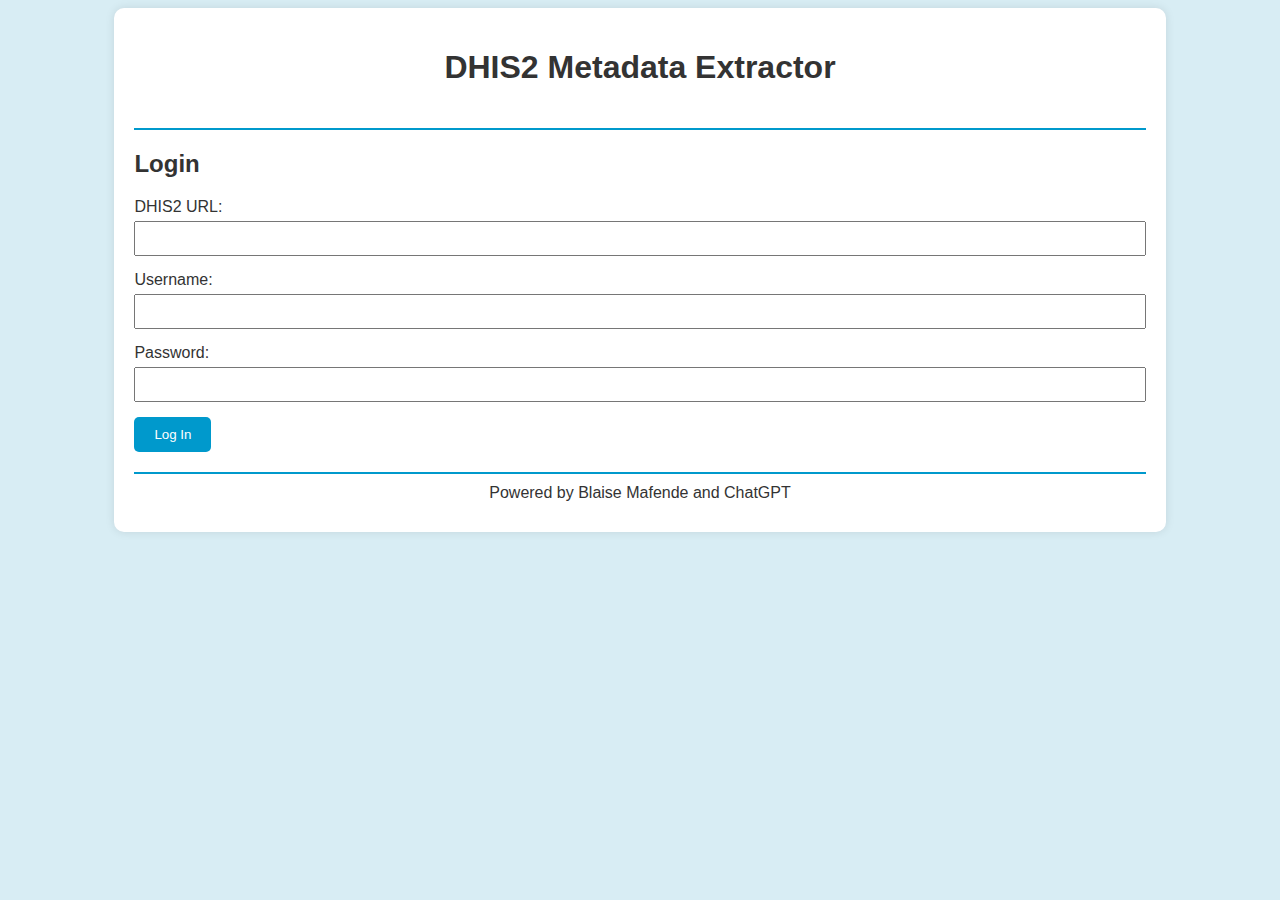
<file: templates/index.html>
<!DOCTYPE html>
<html lang="en">
<head>
    <meta charset="UTF-8">
    <meta name="viewport" content="width=device-width, initial-scale=1.0">
    <title>DHIS2 Metadata Extractor</title>
    <style>
        body {
            font-family: Arial, sans-serif;
            background-color: #D8EDF4;
            color: #333;
        }
        .container {
            width: 80%;
            margin: auto;
            padding: 20px;
            background: #fff;
            border-radius: 10px;
            box-shadow: 0 0 10px rgba(0, 0, 0, 0.1);
        }
        .header {
            text-align: center;
            padding-bottom: 20px;
            border-bottom: 2px solid #0099CC;
        }
        .footer {
            text-align: center;
            margin-top: 20px;
            padding: 10px;
            border-top: 2px solid #0099CC;
        }
        .form-group {
            margin-bottom: 15px;
        }
        .form-group label {
            display: block;
            margin-bottom: 5px;
        }
        .form-group input, .form-group select {
            width: 100%;
            padding: 8px;
            box-sizing: border-box;
        }
        .form-group button {
            padding: 10px 20px;
            background-color: #0099CC;
            color: #fff;
            border: none;
            border-radius: 5px;
            cursor: pointer;
        }
        .form-group button:hover {
            background-color: #007AB8;
        }
        .error {
            color: red;
        }
        .checkbox-wrapper {
            display: flex;
            align-items: center;
            margin-bottom: 5px;
        }
        .checkbox-wrapper input[type="checkbox"] {
            margin-right: 10px;
        }
        .selected-icon {
            display: none;
            margin-left: 10px;
        }
        .checkbox-wrapper input[type="checkbox"]:checked + .selected-icon {
            display: inline;
        }
    </style>
</head>
<body>
    <div class="container">
        <div class="header">
            <h1>DHIS2 Metadata Extractor</h1>
        </div>
        <div id="login-section">
            <h2>Login</h2>
            <div class="form-group">
                <label for="url">DHIS2 URL:</label>
                <input type="text" id="url" name="url" required>
            </div>
            <div class="form-group">
                <label for="username">Username:</label>
                <input type="text" id="username" name="username" required>
            </div>
            <div class="form-group">
                <label for="password">Password:</label>
                <input type="password" id="password" name="password" required>
            </div>
            <div class="form-group">
                <button onclick="login()">Log In</button>
            </div>
            <div id="program-section" style="display:none;">
                <h2>Select Program</h2>
                <div class="form-group">
                    <label for="program">Program:</label>
                    <select id="program" name="program"></select>
                </div>
                <div id="stage-section" style="display:none;">
                    <h2>Select Program Stages</h2>
                    <div id="stages"></div>
                </div>
                <div class="form-group">
                    <button onclick="extractData()">Extract Data</button>
                </div>
            </div>
        </div>
        <div class="footer">
            Powered by Blaise Mafende and ChatGPT
        </div>
    </div>
    <script>
        function login() {
            const url = document.getElementById('url').value;
            const username = document.getElementById('username').value;
            const password = document.getElementById('password').value;

            fetch('/login', {
                method: 'POST',
                headers: { 'Content-Type': 'application/x-www-form-urlencoded' },
                body: `url=${encodeURIComponent(url)}&username=${encodeURIComponent(username)}&password=${encodeURIComponent(password)}`
            })
            .then(response => response.json())
            .then(data => {
                if (data.error) {
                    alert(`Error: ${data.error}`);
                } else {
                    const programSelect = document.getElementById('program');
                    programSelect.innerHTML = '';
                    for (const [name, id] of Object.entries(data)) {
                        const option = document.createElement('option');
                        option.value = id;
                        option.textContent = name;
                        programSelect.appendChild(option);
                    }
                    document.getElementById('program-section').style.display = 'block';
                }
            })
            .catch(error => alert(`Error: ${error}`));
        }

        function getStages(programId) {
            const url = document.getElementById('url').value;
            const username = document.getElementById('username').value;
            const password = document.getElementById('password').value;

            fetch('/stages', {
                method: 'POST',
                headers: { 'Content-Type': 'application/x-www-form-urlencoded' },
                body: `url=${encodeURIComponent(url)}&username=${encodeURIComponent(username)}&password=${encodeURIComponent(password)}&program_id=${encodeURIComponent(programId)}`
            })
            .then(response => response.json())
            .then(data => {
                if (data.error) {
                    alert(`Error: ${data.error}`);
                } else {
                    const stagesDiv = document.getElementById('stages');
                    stagesDiv.innerHTML = '';
                    for (const [name, id] of Object.entries(data)) {
                        const wrapper = document.createElement('div');
                        wrapper.className = 'checkbox-wrapper';

                        const checkbox = document.createElement('input');
                        checkbox.type = 'checkbox';
                        checkbox.value = id;
                        checkbox.id = id;

                        const label = document.createElement('label');
                        label.htmlFor = id;
                        label.textContent = name;

                        const icon = document.createElement('span');
                        icon.className = 'selected-icon';
                        icon.textContent = '✓';  // Checkmark or any icon to represent selection

                        wrapper.appendChild(checkbox);
                        wrapper.appendChild(label);
                        wrapper.appendChild(icon);

                        stagesDiv.appendChild(wrapper);
                    }
                    document.getElementById('stage-section').style.display = 'block';
                }
            })
            .catch(error => alert(`Error: ${error}`));
        }

        function extractData() {
            const url = document.getElementById('url').value;
            const username = document.getElementById('username').value;
            const password = document.getElementById('password').value;
            const programId = document.getElementById('program').value;

            const selectedStages = Array.from(document.querySelectorAll('#stages input[type="checkbox"]:checked'))
                                        .map(checkbox => checkbox.value);

            fetch('/extract', {
                method: 'POST',
                headers: { 'Content-Type': 'application/x-www-form-urlencoded' },
                body: `url=${encodeURIComponent(url)}&username=${encodeURIComponent(username)}&password=${encodeURIComponent(password)}&program_id=${encodeURIComponent(programId)}&stage_ids[]=${selectedStages.join('&stage_ids[]=')}`
            })
            .then(response => {
                if (response.ok) {
                    return response.blob();
                }
                throw new Error('Network response was not ok.');
            })
            .then(blob => {
                const link = document.createElement('a');
                link.href = window.URL.createObjectURL(blob);
                link.download = 'data.xlsx';
                link.click();
            })
            .catch(error => alert(`Error: ${error}`));
        }

        document.getElementById('program').addEventListener('change', function() {
            getStages(this.value);
        });
    </script>
</body>
</html>
</file>
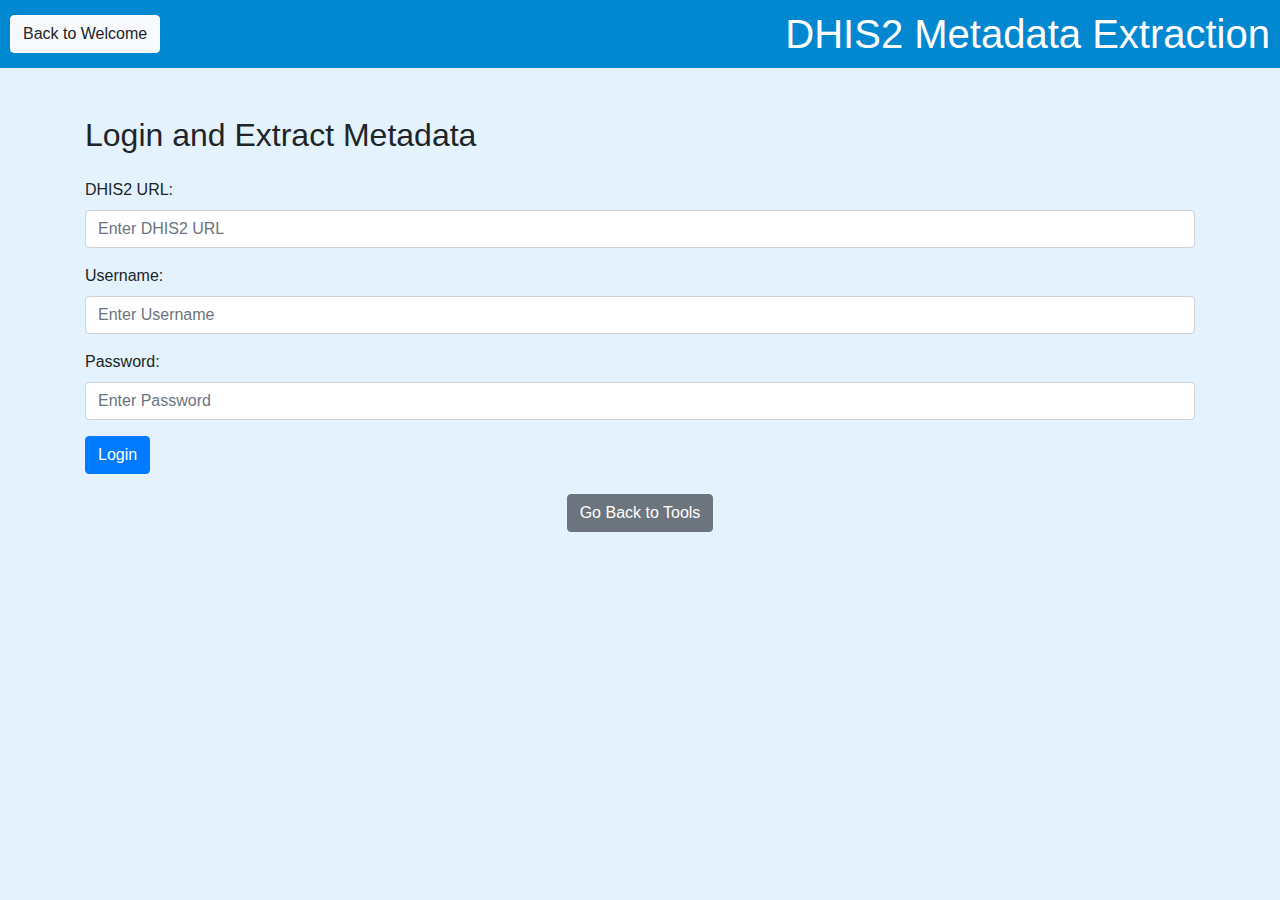
<file: templates/extract.html>
<!DOCTYPE html>
<html lang="en">
<head>
    <meta charset="UTF-8">
    <meta name="viewport" content="width=device-width, initial-scale=1.0">
    <title>DHIS2 Metadata Extraction</title>
    <link rel="stylesheet" href="https://stackpath.bootstrapcdn.com/bootstrap/4.5.2/css/bootstrap.min.css">
    <style>
        body {
            background-color: #e3f2fd;
            font-family: Arial, sans-serif;
        }
        .header, .footer {
            background-color: #0288d1;
            color: white;
            padding: 10px;
        }
        .header {
            display: flex;
            justify-content: space-between;
            align-items: center;
        }
        .header h1 {
            margin: 0;
        }
        .footer {
            text-align: center;
        }
        .form-group {
            margin-bottom: 1rem;
        }
        .back-button {
            margin-top: 20px;
            display: block;
            text-align: center;
        }
        .tool-card {
            border: 1px solid #0288d1;
            border-radius: 5px;
            box-shadow: 0 4px 8px rgba(0,0,0,0.1);
            margin: 10px;
            padding: 20px;
            background: white;
        }
        .tool-card:hover {
            background-color: #b3e5fc;
        }
        .tool-card h3 {
            margin-top: 0;
        }
    </style>
</head>
<body>
    <div class="header">
        <a href="/" class="btn btn-light">Back to Welcome</a>
        <h1>DHIS2 Metadata Extraction</h1>
    </div>

    <div class="container">
        <h2 class="mt-5 mb-4">Login and Extract Metadata</h2>
        <form id="login-form">
            <div class="form-group">
                <label for="url">DHIS2 URL:</label>
                <input type="text" id="url" name="url" class="form-control" placeholder="Enter DHIS2 URL" required>
            </div>
            <div class="form-group">
                <label for="username">Username:</label>
                <input type="text" id="username" name="username" class="form-control" placeholder="Enter Username" required>
            </div>
            <div class="form-group">
                <label for="password">Password:</label>
                <input type="password" id="password" name="password" class="form-control" placeholder="Enter Password" required>
            </div>
            <button type="submit" class="btn btn-primary">Login</button>
        </form>

        <div id="programs-container" class="mt-4" style="display: none;">
            <h3>Select a Program</h3>
            <form id="program-form">
                <div class="form-group">
                    <label for="program">Program:</label>
                    <select id="program" name="program" class="form-control" required></select>
                </div>
                <button type="submit" class="btn btn-primary">Next</button>
            </form>
        </div>

        <div id="metadata-container" class="mt-4" style="display: none;">
            <h3>Metadata Options</h3>
            <form id="metadata-form">
                <div class="form-group">
                    <label for="attributes">
                        <input type="checkbox" id="attributes" name="metadata" value="attributes"> Attributes
                    </label>
                </div>
                <div class="form-group">
                    <label for="data-elements">
                        <input type="checkbox" id="data-elements" name="metadata" value="data-elements"> Data Elements
                    </label>
                </div>
                <div class="form-group" id="stages-container" style="display: none;">
                    <label for="stages">Select Stages for Data Elements:</label>
                    <select id="stages" name="stages" class="form-control" multiple></select>
                </div>
                <div class="form-group">
                    <label for="program-indicators">
                        <input type="checkbox" id="program-indicators" name="metadata" value="program-indicators"> Program Indicators
                    </label>
                </div>
                <div class="form-group">
                    <label for="option-sets">
                        <input type="checkbox" id="option-sets" name="metadata" value="option-sets"> Option Sets
                    </label>
                </div>
                <button type="submit" class="btn btn-primary">Extract</button>
            </form>
        </div>

        <div class="back-button">
            <a href="/tools" class="btn btn-secondary">Go Back to Tools</a>
        </div>
    </div>

    <script>
        document.getElementById('login-form').addEventListener('submit', function(event) {
            event.preventDefault();
            const url = document.getElementById('url').value;
            const username = document.getElementById('username').value;
            const password = document.getElementById('password').value;

            fetch('/login', {
                method: 'POST',
                headers: { 'Content-Type': 'application/x-www-form-urlencoded' },
                body: new URLSearchParams({ url, username, password })
            })
            .then(response => response.json())
            .then(data => {
                if (data.error) {
                    alert('Error: ' + data.error);
                } else {
                    populatePrograms(data);
                    document.getElementById('programs-container').style.display = 'block';
                }
            });
        });

        document.getElementById('program-form').addEventListener('submit', function(event) {
            event.preventDefault();
            const url = document.getElementById('url').value;
            const username = document.getElementById('username').value;
            const password = document.getElementById('password').value;
            const programId = document.getElementById('program').value;

            fetch('/stages', {
                method: 'POST',
                headers: { 'Content-Type': 'application/x-www-form-urlencoded' },
                body: new URLSearchParams({ url, username, password, program_id: programId })
            })
            .then(response => response.json())
            .then(data => {
                if (data.error) {
                    alert('Error: ' + data.error);
                } else {
                    populateStages(data);
                    document.getElementById('metadata-container').style.display = 'block';
                }
            });
        });

        document.getElementById('metadata-form').addEventListener('submit', function(event) {
            event.preventDefault();
            const url = document.getElementById('url').value;
            const username = document.getElementById('username').value;
            const password = document.getElementById('password').value;
            const programId = document.getElementById('program').value;
            const stages = Array.from(document.getElementById('stages').selectedOptions).map(option => option.value);
            const metadata = Array.from(document.querySelectorAll('input[name="metadata"]:checked')).map(input => input.value);

            const formData = new URLSearchParams({ url, username, password, program_id: programId });
            metadata.forEach(item => formData.append('metadata[]', item));
            stages.forEach(stage => formData.append('stage_ids[]', stage));

            fetch('/extract', {
                method: 'POST',
                body: formData
            })
            .then(response => response.blob())
            .then(blob => {
                const url = window.URL.createObjectURL(blob);
                const a = document.createElement('a');
                a.href = url;
                a.download = 'metadata.xlsx';
                document.body.appendChild(a);
                a.click();
                a.remove();
            })
            .catch(error => alert('Error: ' + error));
        });

        function populatePrograms(programs) {
            const select = document.getElementById('program');
            select.innerHTML = '';
            for (const [name, id] of Object.entries(programs)) {
                const option = document.createElement('option');
                option.value = id;
                option.textContent = name;
                select.appendChild(option);
            }
        }

        function populateStages(stages) {
            const select = document.getElementById('stages');
            select.innerHTML = '';
            for (const [name, id] of Object.entries(stages)) {
                const option = document.createElement('option');
                option.value = id;
                option.textContent = name;
                select.appendChild(option);
            }
            document.getElementById('stages-container').style.display = 'block';
        }
    </script>
</body>
</html>
</file>
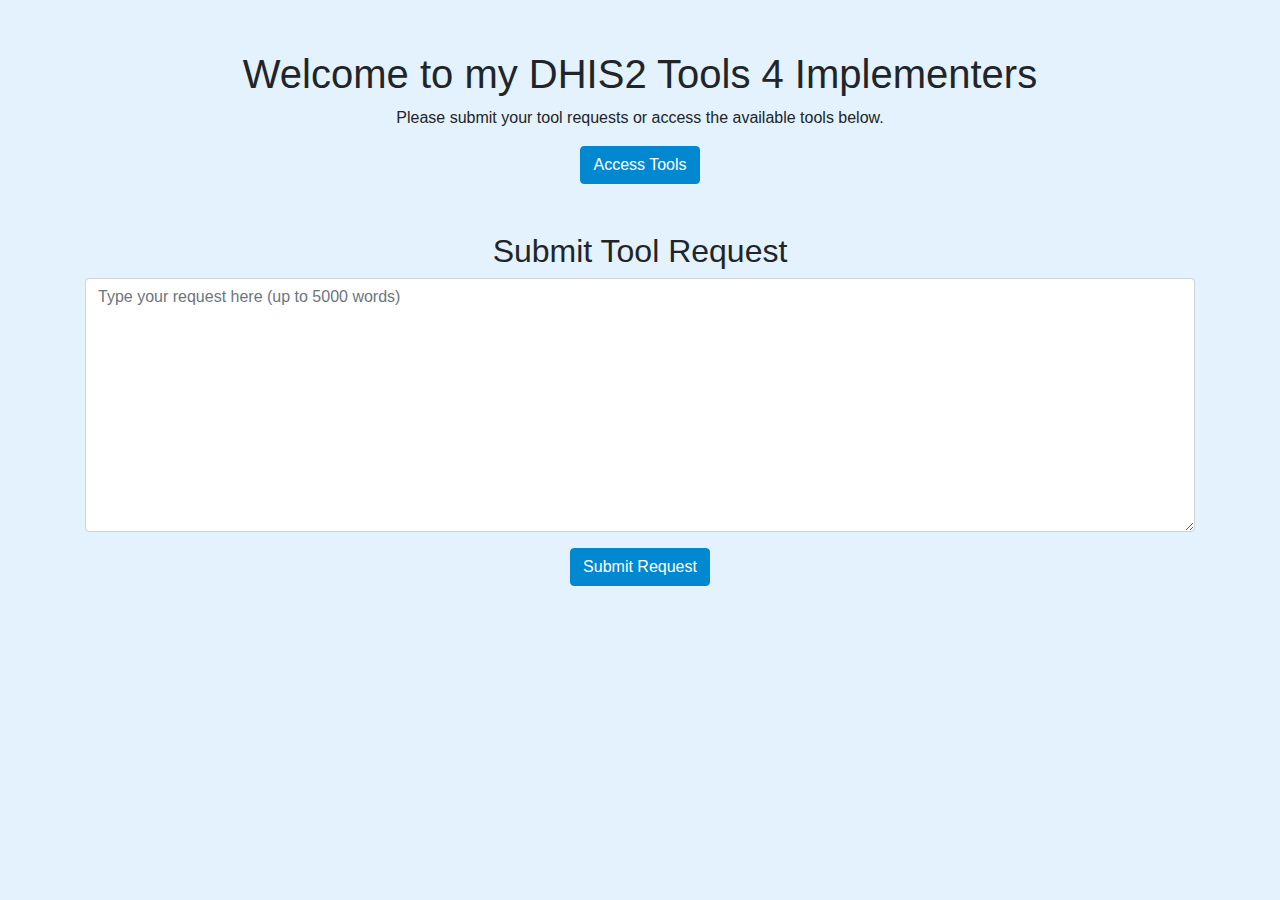
<file: templates/welcome.html>
<!DOCTYPE html>
<html lang="en">
<head>
    <meta charset="UTF-8">
    <meta name="viewport" content="width=device-width, initial-scale=1.0">
    <title>Welcome</title>
    <link rel="stylesheet" href="https://stackpath.bootstrapcdn.com/bootstrap/4.5.2/css/bootstrap.min.css">
    <style>
        body {
            background-color: #e3f2fd;
        }
        .container {
            margin-top: 50px;
            text-align: center;
        }
        .btn-primary {
            background-color: #0288d1;
            border-color: #0288d1;
        }
        .btn-primary:hover {
            background-color: #0277bd;
            border-color: #0277bd;
        }
    </style>
</head>
<body>
    <div class="container">
        <h1>Welcome to my DHIS2 Tools 4 Implementers</h1>
        <p>Please submit your tool requests or access the available tools below.</p>
        <form action="/tools">
            <button type="submit" class="btn btn-primary">Access Tools</button>
        </form>
        <h2 class="mt-5">Submit Tool Request</h2>
        <form action="mailto:kk426st@gmail.com" method="post" enctype="text/plain">
            <div class="form-group">
                <textarea class="form-control" name="body" rows="10" placeholder="Type your request here (up to 5000 words)"></textarea>
            </div>
            <button type="submit" class="btn btn-primary">Submit Request</button>
        </form>
    </div>
</body>
</html>
</file>
